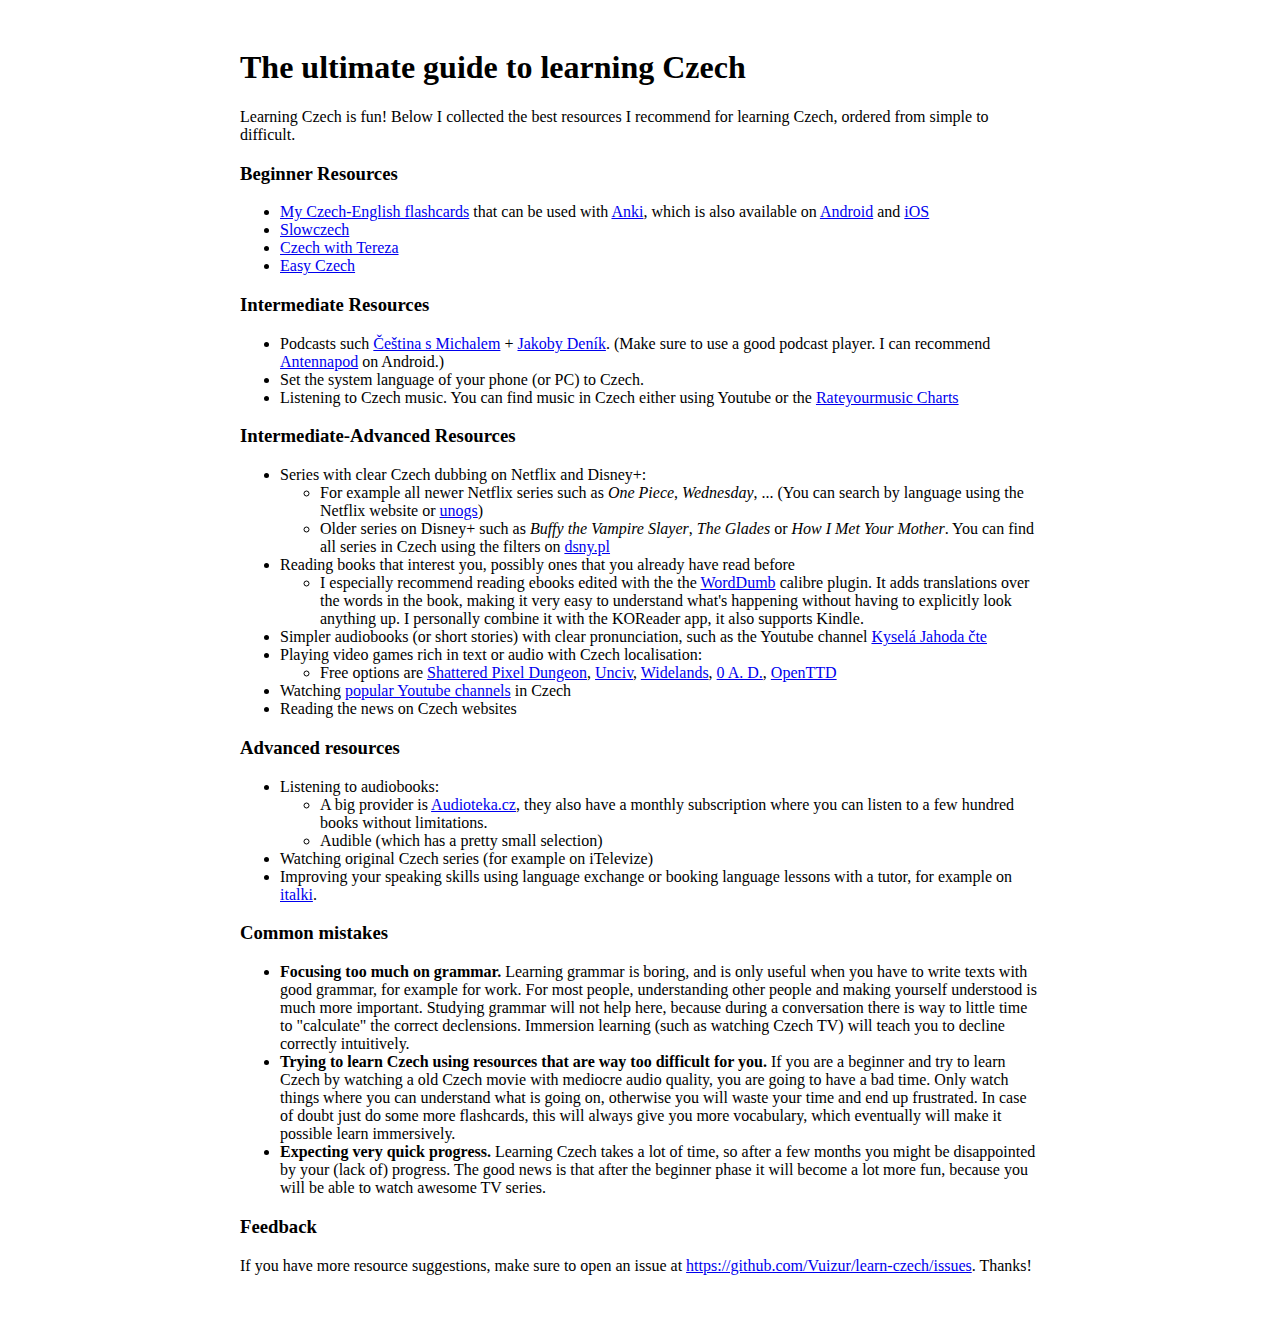
<file: index.html>
<!DOCTYPE html>
<html lang="en">

<head>
    <title>How to learn Czech</title>
    <link href="https://cdn.jsdelivr.net/npm/bootstrap@5.3.2/dist/css/bootstrap.min.css" rel="stylesheet"
        integrity="sha384-T3c6CoIi6uLrA9TneNEoa7RxnatzjcDSCmG1MXxSR1GAsXEV/Dwwykc2MPK8M2HN" crossorigin="anonymous">
    <link id="theme" rel="stylesheet" href="css/theme.css">
    <meta charset="UTF-8">
    <meta name="viewport" content="width=device-width, initial-scale=1.0">
    <meta name="description" content="Learn Czech language with this simply guide.">
    <meta name="keywords" content="learn Czech, Czech language, language learning, study Czech">
    <meta name="author" content="Hannes Krumbiegel">
</head>

<body>
    <h1 id="the-ultimate-guide-to-learning-czech">The ultimate guide to learning Czech</h1>
<p>Learning Czech is fun! Below I collected the best resources I recommend for learning Czech, ordered from simple to difficult.</p>
<h3 id="beginner-resources">Beginner Resources</h3>
<ul>
<li><a href="https://github.com/Vuizur/tatoeba-to-anki/releases/download/latest/ces_eng.apkg">My Czech-English flashcards</a> that can be used with <a href="https://apps.ankiweb.net/">Anki</a>, which is also available on <a href="https://play.google.com/store/apps/details?id=com.ichi2.anki&amp;hl=de&amp;gl=US">Android</a> and <a href="https://apps.apple.com/de/app/ankimobile-flashcards/id373493387">iOS</a></li>
<li><a href="https://www.youtube.com/@slowczech">Slowczech</a></li>
<li><a href="https://www.youtube.com/@talk.learn.enjoy.czechwith6117">Czech with Tereza</a></li>
<li><a href="https://www.youtube.com/@EasyCzechVideos">Easy Czech</a></li>
</ul>
<h3 id="intermediate-resources">Intermediate Resources</h3>
<ul>
<li>Podcasts such <a href="https://cesky.buzzsprout.com/">Čeština s Michalem</a> + <a href="https://jakobydenik.buzzsprout.com/">Jakoby Deník</a>. (Make sure to use a good podcast player. I can recommend <a href="https://play.google.com/store/apps/details?id=de.danoeh.antennapod&amp;hl=de&amp;gl=US">Antennapod</a> on Android.)</li>
<li>Set the system language of your phone (or PC) to Czech.</li>
<li>Listening to Czech music. You can find music in Czech either using Youtube or the <a href="https://rateyourmusic.com/charts/top/album/all-time/l:cs/">Rateyourmusic Charts</a></li>
</ul>
<h3 id="intermediate-advanced-resources">Intermediate-Advanced Resources</h3>
<ul>
<li>Series with clear Czech dubbing on Netflix and Disney+:
<ul>
<li>For example all newer Netflix series such as <em>One Piece</em>, <em>Wednesday</em>, ... (You can search by language using the Netflix website or <a href="https://unogs.com/">unogs</a>)</li>
<li>Older series on Disney+ such as <em>Buffy the Vampire Slayer</em>, <em>The Glades</em> or <em>How I Met Your Mother</em>. You can find all series in Czech using the filters on <a href="https://dsny.pl/">dsny.pl</a></li>
</ul>
</li>
<li>Reading books that interest you, possibly ones that you already have read before
<ul>
<li>I especially recommend reading ebooks edited with the the <a href="https://github.com/xxyzz/WordDumb">WordDumb</a> calibre plugin. It adds translations over the words in the book, making it very easy to understand what's happening without having to explicitly look anything up. I personally combine it with the KOReader app, it also supports Kindle.</li>
</ul>
</li>
<li>Simpler audiobooks (or short stories) with clear pronunciation, such as the Youtube channel <a href="https://www.youtube.com/@KyselaJahodacte">Kyselá Jahoda čte</a></li>
<li>Playing video games rich in text or audio with Czech localisation:
<ul>
<li>Free options are <a href="https://shatteredpixel.com/">Shattered Pixel Dungeon</a>, <a href="https://github.com/yairm210/Unciv">Unciv</a>, <a href="https://www.widelands.org/">Widelands</a>, <a href="https://play0ad.com/">0 A. D.</a>, <a href="https://www.openttd.org/">OpenTTD</a></li>
</ul>
</li>
<li>Watching <a href="https://www.youtube.com/playlist?list=PLQZXQIgnJzEqw47j50IeP8A5oF4bcYE6R">popular Youtube channels</a> in Czech</li>
<li>Reading the news on Czech websites</li>
</ul>
<h3 id="advanced-resources">Advanced resources</h3>
<ul>
<li>Listening to audiobooks:
<ul>
<li>A big provider is <a href="https://audioteka.com/cz/?_rd">Audioteka.cz</a>, they also have a monthly subscription where you can listen to a few hundred books without limitations.</li>
<li>Audible (which has a pretty small selection)</li>
</ul>
</li>
<li>Watching original Czech series (for example on iTelevize)</li>
<li>Improving your speaking skills using language exchange or booking language lessons with a tutor, for example on <a href="https://www.italki.com/">italki</a>.</li>
</ul>
<h3 id="common-mistakes">Common mistakes</h3>
<ul>
<li><strong>Focusing too much on grammar.</strong> Learning grammar is boring, and is only useful when you have to write texts with good grammar, for example for work. For most people, understanding other people and making yourself understood is much more important. Studying grammar will not help here, because during a conversation there is way to little time to &quot;calculate&quot; the correct declensions. Immersion learning (such as watching Czech TV) will teach you to decline correctly intuitively.</li>
<li><strong>Trying to learn Czech using resources that are way too difficult for you.</strong> If you are a beginner and try to learn Czech by watching a old Czech movie with mediocre audio quality, you are going to have a bad time. Only watch things where you can understand what is going on, otherwise you will waste your time and end up frustrated. In case of doubt just do some more flashcards, this will always give you more vocabulary, which eventually will make it possible learn immersively.</li>
<li><strong>Expecting very quick progress.</strong> Learning Czech takes a lot of time, so after a few months you might be disappointed by your (lack of) progress. The good news is that after the beginner phase it will become a lot more fun, because you will be able to watch awesome TV series.</li>
</ul>
<h3 id="feedback">Feedback</h3>
<p>If you have more resource suggestions, make sure to open an issue at <a href="https://github.com/Vuizur/learn-czech/issues">https://github.com/Vuizur/learn-czech/issues</a>. Thanks!</p>

</body>

</html>
</file>
<file: css/theme.css>
body {
    padding: 20px;
    /*Center everything*/
    width:80%;
    max-width: 800px;
    margin-left:auto;
    margin-right:auto;
}
</file>
